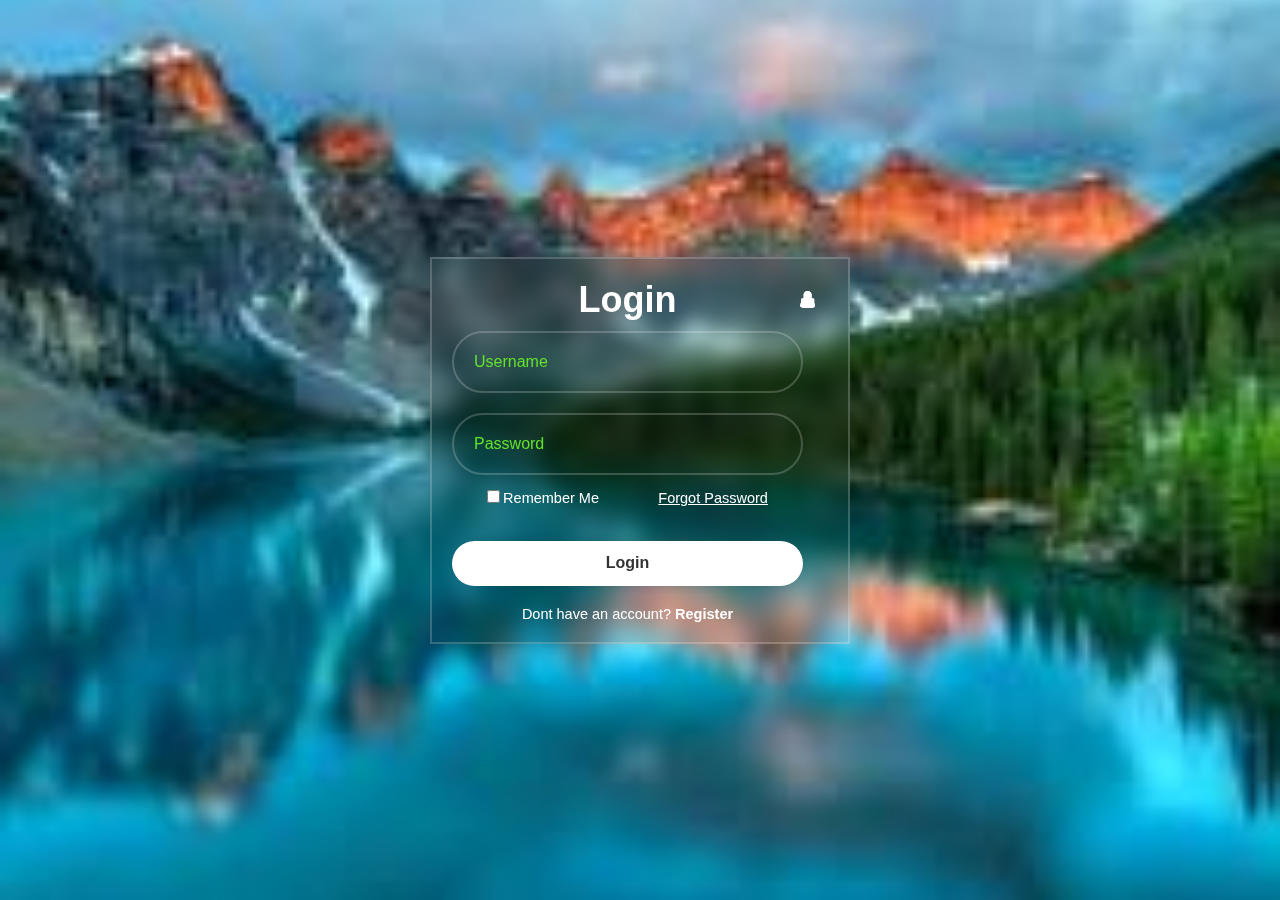
<file: index.html>
<!DOCTYPE html>
<html lang=""english>

<head>
    <meta charset="UTF-8">
    <meta name="viewport">
   <content="width=device-width,initial-scale=1.0">
    <title> website with login form 
    RIANNA</title>
    <link rel="stylesheet" href="style.css">
    <link rel="stylesheet" href="https://unpkg.com/boxicons@2.1.4/css/boxicons.min.css">

</head>
<body>
<div class="wrapper">
    <form class="loginform">
    <h1>Login</h1>
    <div class="input-box">
        <input type="text" placeholder="Username" required>
        <i class="bx bxs-user"></i>
    </div>
    <div class="input-box">
        <input type="text" placeholder="Password" required>
        <i class="bx bxs-lock-alt"></i>
    </div>
    <div class="remember-forgot">
        <label><input type="checkbox">Remember Me</label>
        <a href="#">Forgot Password</a>
    </div>
    <button type="submit" class="btn">Login</button>
    <div class="register-link">
        <p>Dont have an account? <a href="#">Register</a></p>
    </div>
</form>
</div>
</body>


</html>
</file>
<file: style.css>
*{
    margin:0;
    padding: 0;
    box-sizing: border-box ;
    font-family: "Poppins", sans-serif;
    -moz-box-align: center;
}
body {
    height: 100vh;
    display: flex;
    justify-content: center;
    align-items: center;
    background: url('bg.jpg') no-repeat center center/cover;
    color: white;
    overflow: hidden;
    position: relative;
}
.wrapper{
    width: 420px;
    background: transparent;
    border: 2px solid rgba(255, 255, 255, .2);
    backdrop-filter: blur(10px);
    color: white;
    align-items: center;
    position: relative;
    padding: 20px 45px 20px 20px;
}

.wrapper h1{
    font-size: 36px;
    text-align: center;
}
.wrapper .input-box{
    
    margin: 10px;
    align-self: center;
    width: 100%;
}
.input-box input{
    width: 100%;
    height: 100%;
    background: transparent;
    border: none;
    outline: none;
    border: 2px solid rgba(255, 255, 255, .2);
    border-radius: 40px;
    font-size: 16px;
    color: white;
    padding: 20px 45px 20px 20px;
    
}
.input-box input::placeholder{
    color: rgb(98, 226, 43);
}

.input-box i{
    position: absolute;
    right: 20px;
    top: 30px;
    transform: translate(-50%);
    font-size: 20px;
}
 
.wrapper .remember-forgot{
    display: flex;
    justify-content: space-between;
    font-size: 14.5px;
    margin: -15px 0 15px;
    padding: 20px 0px;
    width: 80%;
}

.remember-forgot label input{
    accent-color: white;
    margin-right: 3px;
    text-decoration: none;
}

.remember-forgot a{
    color: white;
    text-decoration: underline;
}
 
.remember-forgot a:hover{
    text-decoration: underline;
}

.wrapper .btn{
    width: 100%;
    height: 45px;
    background: rgb(255, 255, 255);
    border: none;
    outline: none;
    border-radius: 40px;
    box-shadow: 0 0 10px rgba(0, 0, 0, .1);
    cursor: pointer;
    font-size: 16px;
    color: #333;
    font-weight: 600;
}

.wrapper .register-link{
    font-size: 14.5px;
    text-align: center;
    margin-top: 20px;
}

.register-link p a{
    color: white;
    text-decoration: none;
    font-weight: 600;
}

.register-link p a:hover{
    text-decoration: underline;
}

.loginform {
    display: flex;
    justify-content: center;
    align-items: center; 
    flex-direction: column;
    width: 100%;
}
</file>
